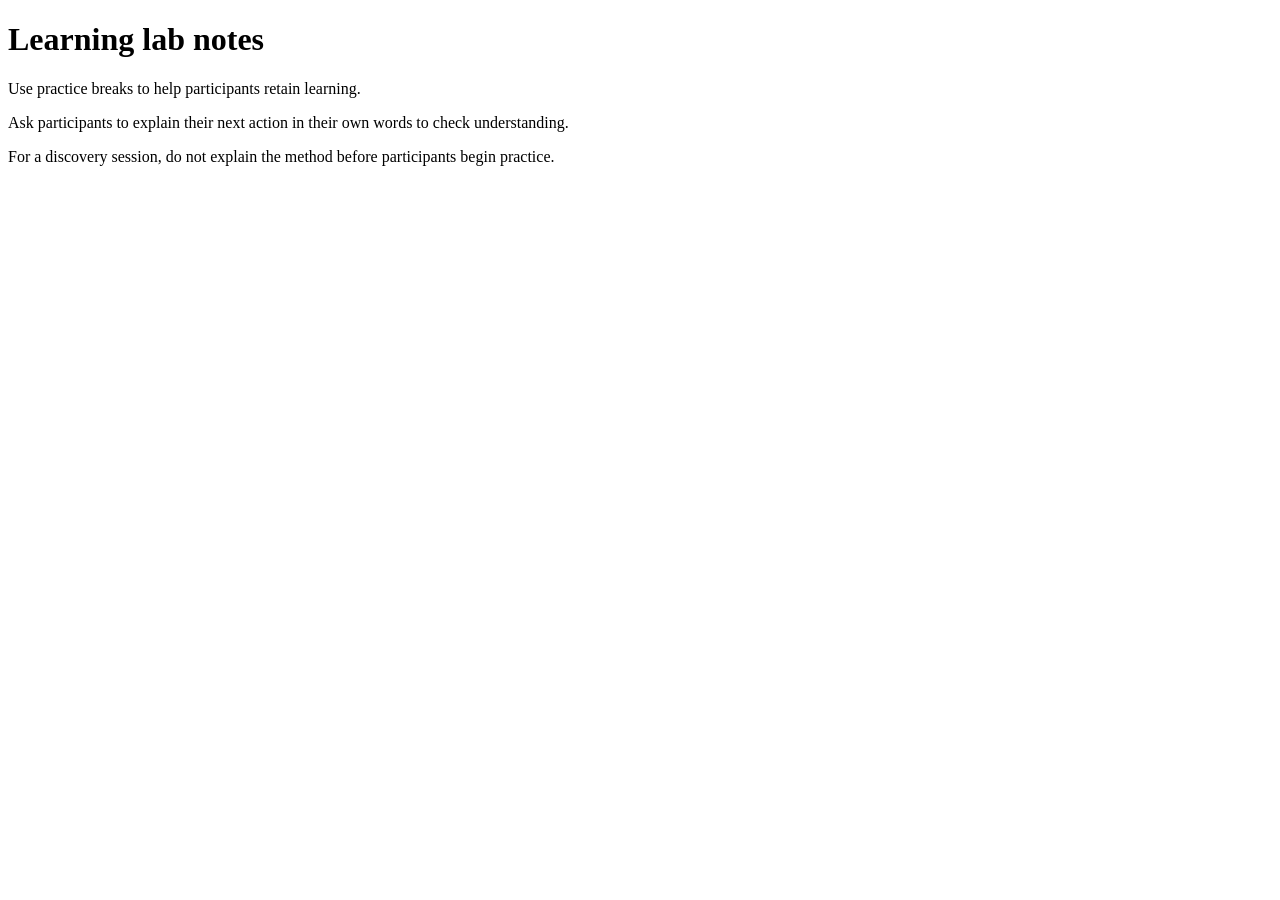
<file: examples/learning-lab.html>
<!doctype html><html lang="en"><head><title>Original synthetic learning lab notes</title></head><body>
<h1>Learning lab notes</h1>
<p>Use practice breaks to help participants retain learning.</p>
<p>Ask participants to explain their next action in their own words to check understanding.</p>
<p>For a discovery session, do not explain the method before participants begin practice.</p>
</body></html>
</file>
